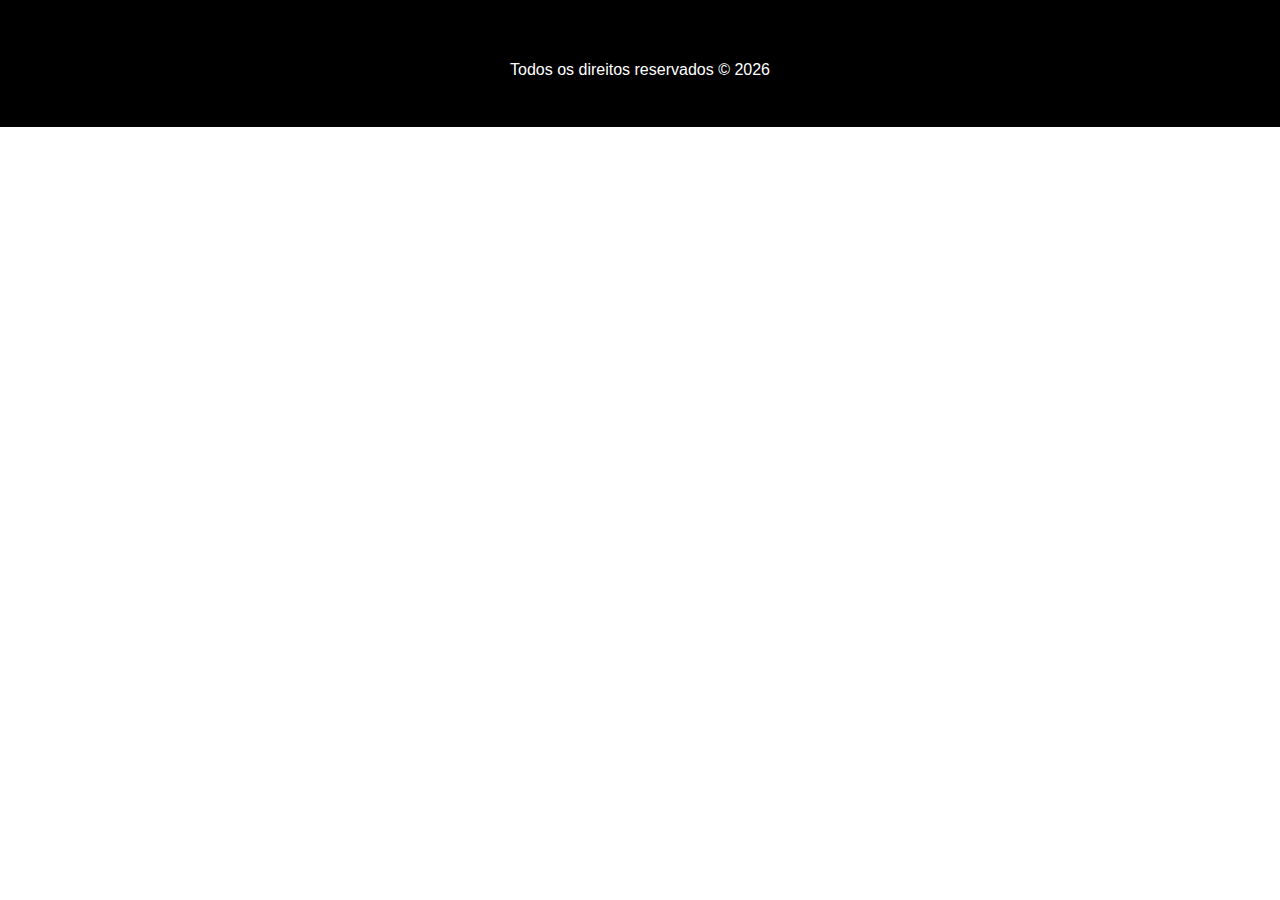
<file: footer-copyright-ano-automatico/index.html>
<!DOCTYPE html>
<html lang="pt-br">
<head>
    <meta charset="UTF-8">
    <meta name="viewport" content="width=device-width, initial-scale=1.0">
    <title>Copyright com ano automático via JS</title>
    <link rel="stylesheet" href="./styles.css"/>
</head>
<body>
    <footer>
        <!-- 
        <div class="social-links">
            <a href="#" target="_blank"><i class="fa fa-instagram" aria-hidden="true"></i></a>
        </div>
        -->
        <p>Todos os direitos reservados &copy; <span id="mostrarAnoAtual"></span></p>
    </footer>

    <script src="./main.js"></script>
</body>
</html>
</file>
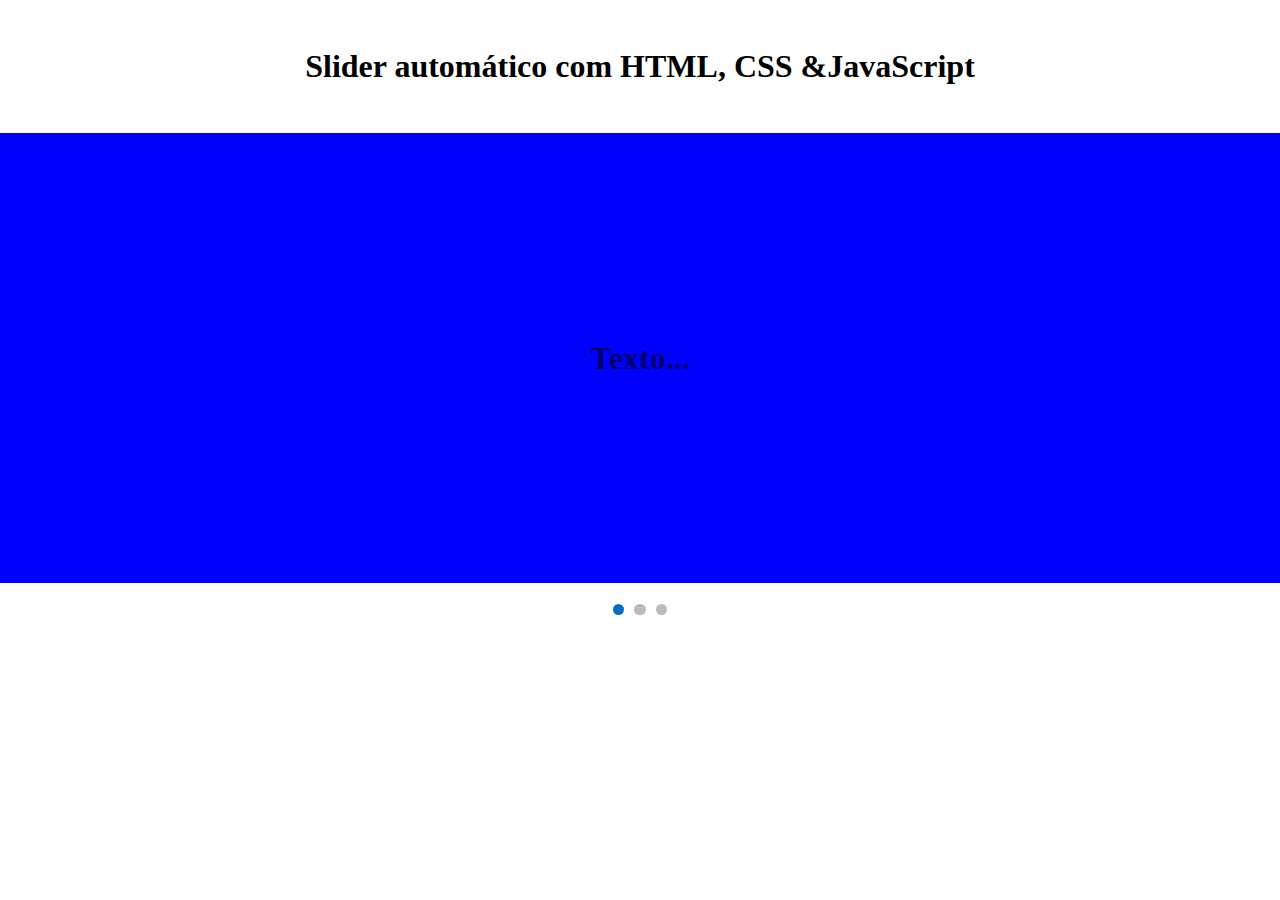
<file: slide-automatico/index.html>
<!DOCTYPE html>
<html lang="pt-br">
<head>
    <meta charset="UTF-8">
    <meta name="viewport" content="width=device-width, initial-scale=1.0">
    <title>Slide Automático</title>
    <link rel="stylesheet" href="./style.css"/>
</head>
<body>
    <header>
        <h1>Slider automático com HTML, CSS &JavaScript</h1>
    </header>

    <section>
        <div class="slider">
            <div class="slideshow-container">
                <div class="slide fade bg1">
                    <div class="text container">
                        <p>Texto...</p>
                    </div>
                </div>
              
                <div class="slide fade bg2">
                    <div class="text container">
                        <p>Texto...</p>
                    </div>
                </div>
              
                <div class="slide  fade bg3">
                    <div class="text container">
                        <p>Texto...</p>
                    </div>
                </div>
            </div>
            <!-- ./slideshow-container -->
            <br/>
            <div style="text-align:center">
                <span class="dot"></span> 
                <span class="dot"></span> 
                <span class="dot"></span> 
            </div>
        </div>
        <!-- ./slider -->
    </section>

    <script src="./main.js"></script>
</body>
</html>
</file>
<file: footer-copyright-ano-automatico/styles.css>
@charset "UTF-8";

* {
    margin: 0;
    padding: 0;
    box-sizing: border-box;
}

body {
    font-family: sans-serif;
}

/* ##### FOOTER ##### */
/* Estilos para o rodapé */
footer {
    background-color: #000;
    font-weight: bold;
    text-align: center;
    padding: 3em;
}

/* Estilos para os textos no rodapé */
footer p {
    margin-top: .8em;
    color: #FFF;
    font-weight: 400;
}
</file>
<file: slide-automatico/style.css>
* {
    padding: 0;
    margin: 0;
    box-sizing: border-box;
}

header {
    text-align: center;
    padding: 3em 0;
}

/* SLIDER */
.text {
    display: flex;
    align-items: center;
    justify-content: center;
    height: 100%;
    color: #0000009C;
    font-size: 2em;
    font-weight: bold;
}
  
.dot {
    height: .7em;
    width: .7em;
    margin: 0 .2em;
    background-color: #bbb;
    border-radius: 50%;
    display: inline-block;
    transition: background-color 0.6s ease;
}
  
.active {
    background-color: #006DC5;
}
  
/* Fading animation */
.fade {
    animation-name: fade;
    animation-duration: 1.5s;
}
  
.bg1, .bg2, .bg3 {
    height: 50vh;
    background-size: cover;
    background-repeat: no-repeat;
}
  
.bg1 {
    background-color: blue;
}
  
.bg2 {
    background-color: red;
}
  
.bg3 {
    background-color: green;
}
  
@keyframes fade {
    from {opacity: .4} 
    to {opacity: 1}
}
  
/* On smaller screens, decrease text size */
@media only screen and (max-width: 300px) {
    .text {font-size: 11px}
}
/* ./SLIDER */
</file>
